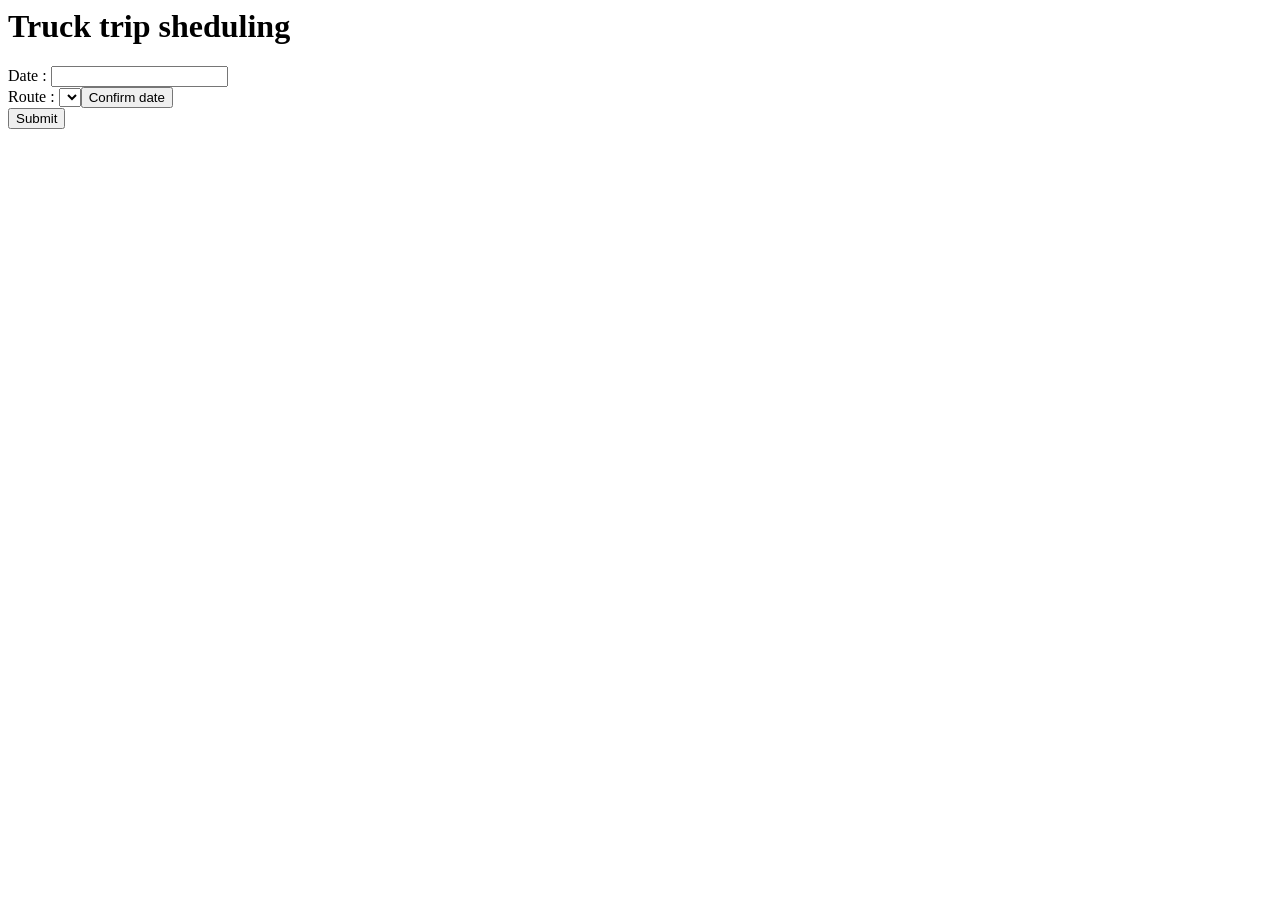
<file: trucktrip/create.trucktrip.html>
<html>
    <head>
        <meta charset="UTF-8">
        <title>Admin Registration</title>
      
    </head>

    <body>
        <h1>Truck trip sheduling</h1>
        <form action="create.trucktrip.action.php" method="post">
            <div id="trip-form">
                    <label for="_date"> Date  : </label>
                    <input type="text" name="_date" id="_date"><br>

                    <label for="_date"> Route  : </label>
                    <select type="text" name="route_id" id="route"><br>
        
                    <input type="button" value="Confirm date" id="dateBtn" onclick="click1()"/>
            </div>
            
            <INPUT type="submit" name="submit">
        </form>
    </body>
    <script src="script.js"></script>
</html>
</file>
